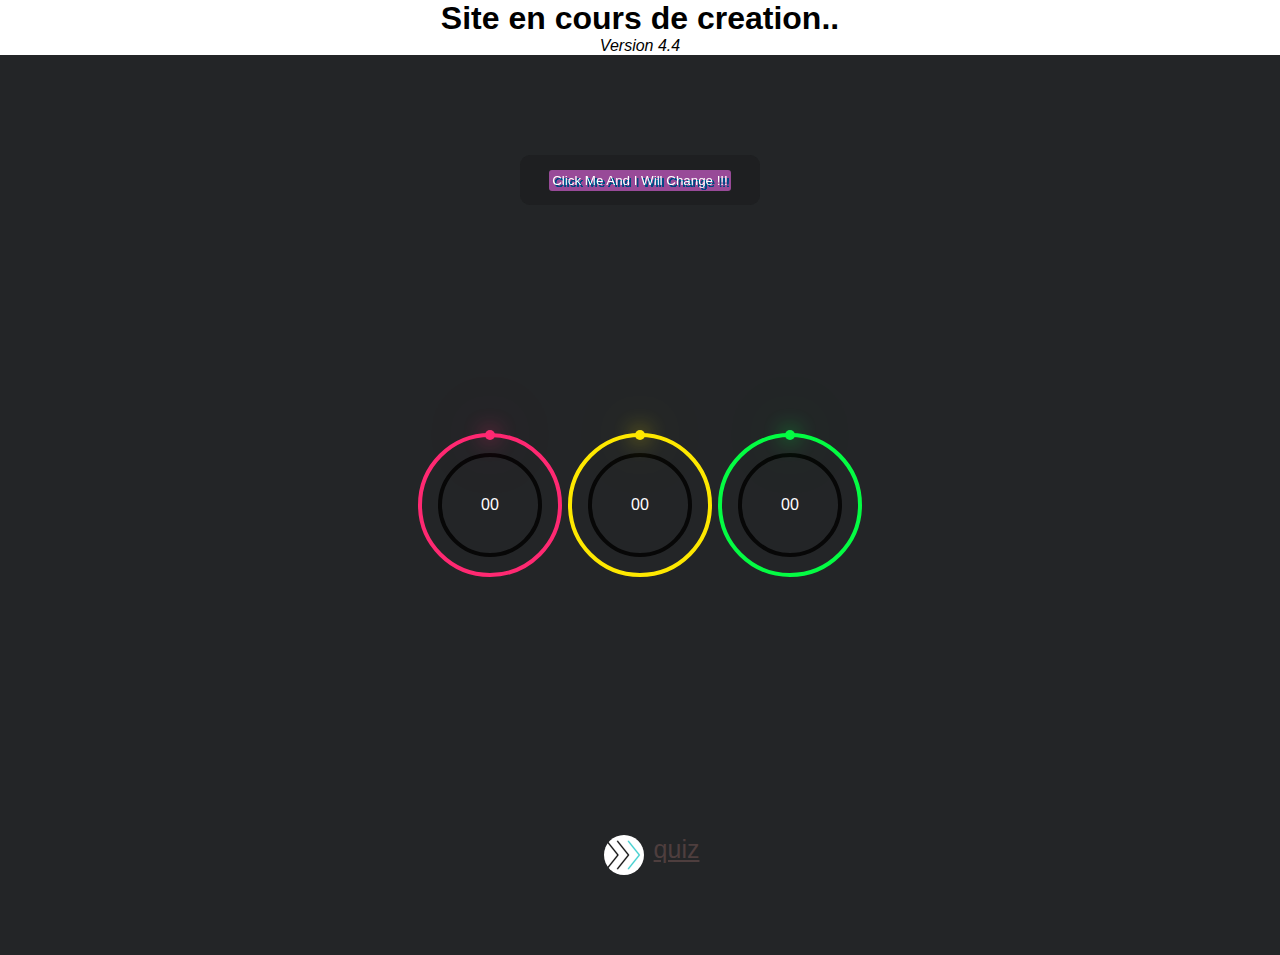
<file: index.html>
<!DOCTYPE html>
<html lang="fr">

<head>
  <meta charset="UTF-8" />
  <meta name="viewport" content="width=device-width, initial-scale=1.0" />

  <title>Site en cours de creation..</title>
  <link rel="stylesheet" href="style.css" />
</head>
<style>

</style>

<body class="body">
  <h1>Site en cours de creation..</h1>
  <p><i>Version 4.4</i></p>

  <div class="button">
    <button class="glow-on-hover" type="button">
      <p class="p">click me and i will change !!!</p>
    </button>
  </div>


  <div class="container">

    <div id="time">
      <div class="circle" style="--color: #ff2972">
        <div class="dots h_dot"></div>
        <svg class="svg">
          <circle class="prvikrug" cx="70" cy="70" r="70"></circle>
          <circle class="prvikrugg" cx="70" cy="70" r="70" id="hh"></circle>
        </svg>
        <div id="hours">00</div>
      </div>
      <div class="circle" style="--color: #fee800">
        <div class="dots m_dot"></div>
        <svg class="svg">
          <circle class="drugikrug" cx="70" cy="70" r="70"></circle>
          <circle class="drugikrugg" cx="70" cy="70" r="70" id="mm"></circle>
        </svg>
        <div id="minutes">00</div>
      </div>
      <div class="circle" style="--color: #04fc43">
        <div class="dots s_dot"></div>
        <svg class="svg">
          <circle class="trecikrug" cx="70" cy="70" r="70"></circle>
          <circle class="trecikrugg" cx="70" cy="70" r="70" id="ss"></circle>
        </svg>
        <div id="seconds">00</div>
      </div>
      <div class="ap">
        <div id="ampm"></div>
      </div>


    </div>
  </div>

  <div class="jeu">
    <div class="quiz"><span></span><a href="./quiz/welcome.html">quiz</a></div>
  </div>

  <div id="clock sat">
    <div id="timee">

      <div class="circlee krug" style="--clr:#ff2972">
        <div class="dotss secc_dott"></div>
        <svg class="svg" style="width: 200px;">
          <circle cx="100" cy="100" r="68.5" id="sss"></circle>
        </svg>
      </div>

      <div class="circlee" style="--clr:#fee800">
        <div class="dotss minn_dott"></div>
        <svg class="svg" style="width: 250px;">
          <circle cx="80" cy="80" r="60" id="mmm"></circle>
        </svg>
      </div>

      <div class="circlee" style="--clr:#04fc43">
        <div class="dotss hrr_dott"></div>
        <svg class="svg" style="width: 250px;">
          <circle cx="100" cy="60" r="48.5" id="hhh"></circle>
        </svg>
      </div>

    </div>


  </div>




  <script src="index.js">

  </script>
</body>

</html>

<!--   -->
</file>
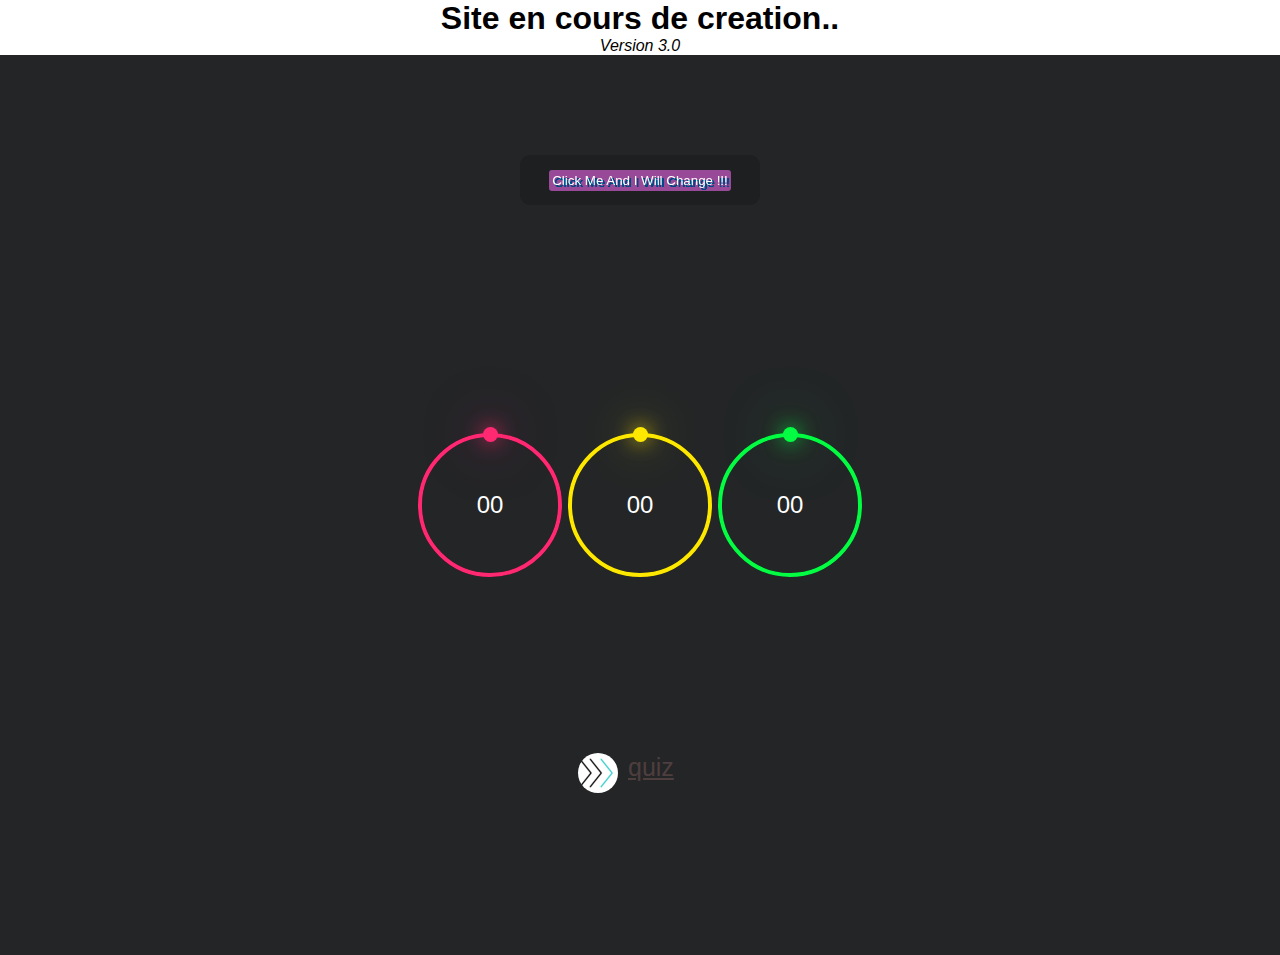
<file: quiz/index.html>
<!DOCTYPE html>
<html lang="en">
  <head>
    <meta charset="UTF-8" />
    <meta name="viewport" content="width=device-width, initial-scale=1.0" />
    
    <title>Site en cours de creation..</title>
    <link rel="stylesheet" href="style.css" />
  </head>
  <style>
    
  </style>
  <body>
    <h1>Site en cours de creation..</h1>
    <p><i>Version 3.0</i></p>
    <div class="button">
      <button class="glow-on-hover" type="button"><p class="p">click me and i will change !!!</p></button>
    </div>
    
    
    <div class="container">

      <div id="time">
        <div class="circle" style="--color: #ff2972">
          <div class="dots h_dot"></div>
          <svg class="svg">
            <circle class="prvikrug" cx="70" cy="70" r="70"></circle>
            <circle class="prvikrugg" cx="70" cy="70" r="70" id="hh"></circle>
          </svg>
          <div id="hours">00</div>
        </div>
        <div class="circle" style="--color: #fee800">
          <div class="dots m_dot"></div>
          <svg class="svg">
            <circle class="drugikrug" cx="70" cy="70" r="70"></circle>
            <circle class="drugikrugg" cx="70" cy="70" r="70" id="mm"></circle>
          </svg>
          <div id="minutes">00</div>
        </div>
        <div class="circle" style="--color: #04fc43">
          <div class="dots s_dot"></div>
          <svg class="svg">
            <circle class="trecikrug" cx="70" cy="70" r="70"></circle>
            <circle class="trecikrugg" cx="70" cy="70" r="70" id="ss"></circle>
          </svg>
          <div id="seconds">00</div>
        </div>
        <div class="ap">
          <div id="ampm"></div>
        </div>
      </div>

      
    </div>
    <div class="jeu">
      <div class="quiz"><span></span><a href="./quiz/welcome.html" target="_blank">quiz</a></div> 
  </div>
    

    <script src="index.js">
      
    </script>
  </body>
</html>

<!--   -->
</file>
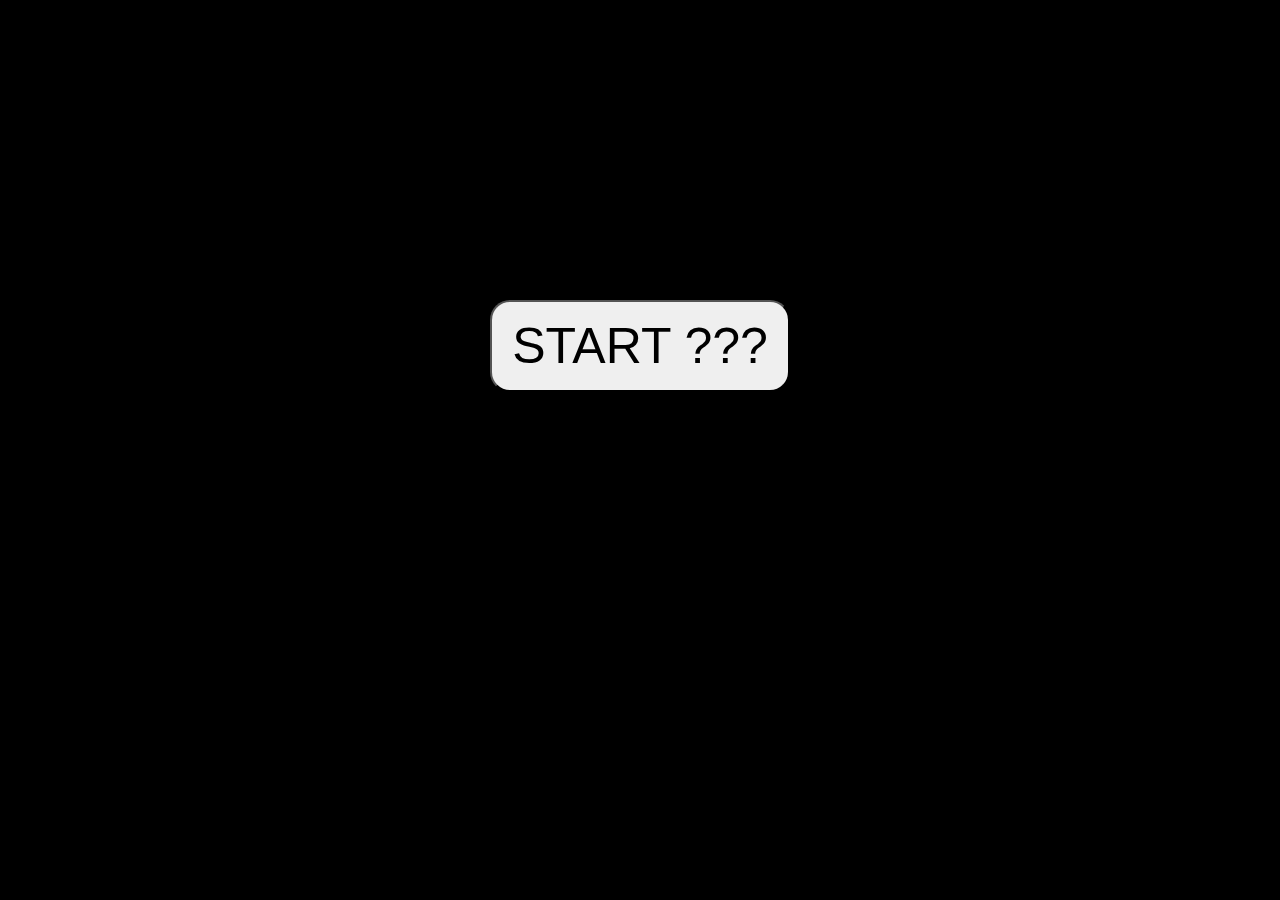
<file: indexx.html>
<!DOCTYPE html>
<html lang="en">

<head>
    <meta charset="UTF-8">
    <meta name="viewport" content="width=device-width, initial-scale=1.0">
    <link rel="stylesheet" href="./stylee.css">
    <title>QUIZ</title>
</head>

<body>

    <div class="commencer">
        <div class="intro">

            <div class="containerr boite">
                <div class="coffee-header">
                    <div class="coffee-header__buttons coffee-header__button-one"></div>
                    <div class="coffee-header__buttons coffee-header__button-two"></div>
                    <div class="coffee-header__display"></div>
                    <div class="coffee-header__details"></div>
                </div>
                <div class="coffee-medium">
                    <div class="coffe-medium__exit"></div>
                    <div class="coffee-medium__arm"></div>
                    <div class="coffee-medium__liquid"></div>
                    <div class="coffee-medium__smoke coffee-medium__smoke-one"></div>
                    <div class="coffee-medium__smoke coffee-medium__smoke-two"></div>
                    <div class="coffee-medium__smoke coffee-medium__smoke-three"></div>
                    <div class="coffee-medium__smoke coffee-medium__smoke-for"></div>
                    <div class="coffee-medium__cup"></div>
                </div>
                <div class="coffee-footer"></div>
            </div>



            <div class="click-event box boxx">
                <h4>Quelle la Capitale de la France</h4>
                <button id="btn-1">Paris</button>
                <button id="btn-2">Lyon</button>
                <button id="btn-3">Lille</button>
                <button id="btn-4">Nantes </button>
                <p>La bonne est reponse est Paris</p>
                <div class="no">
                    <p class="erreur">ERREUR</p>
                </div>
            </div>

            <div class="start"><button class="button">START ???</button></div>

        </div>
    </div>

    <div class="mousemove"></div>

    <script src="./indexx.js"></script>

</body>

</html>
</file>
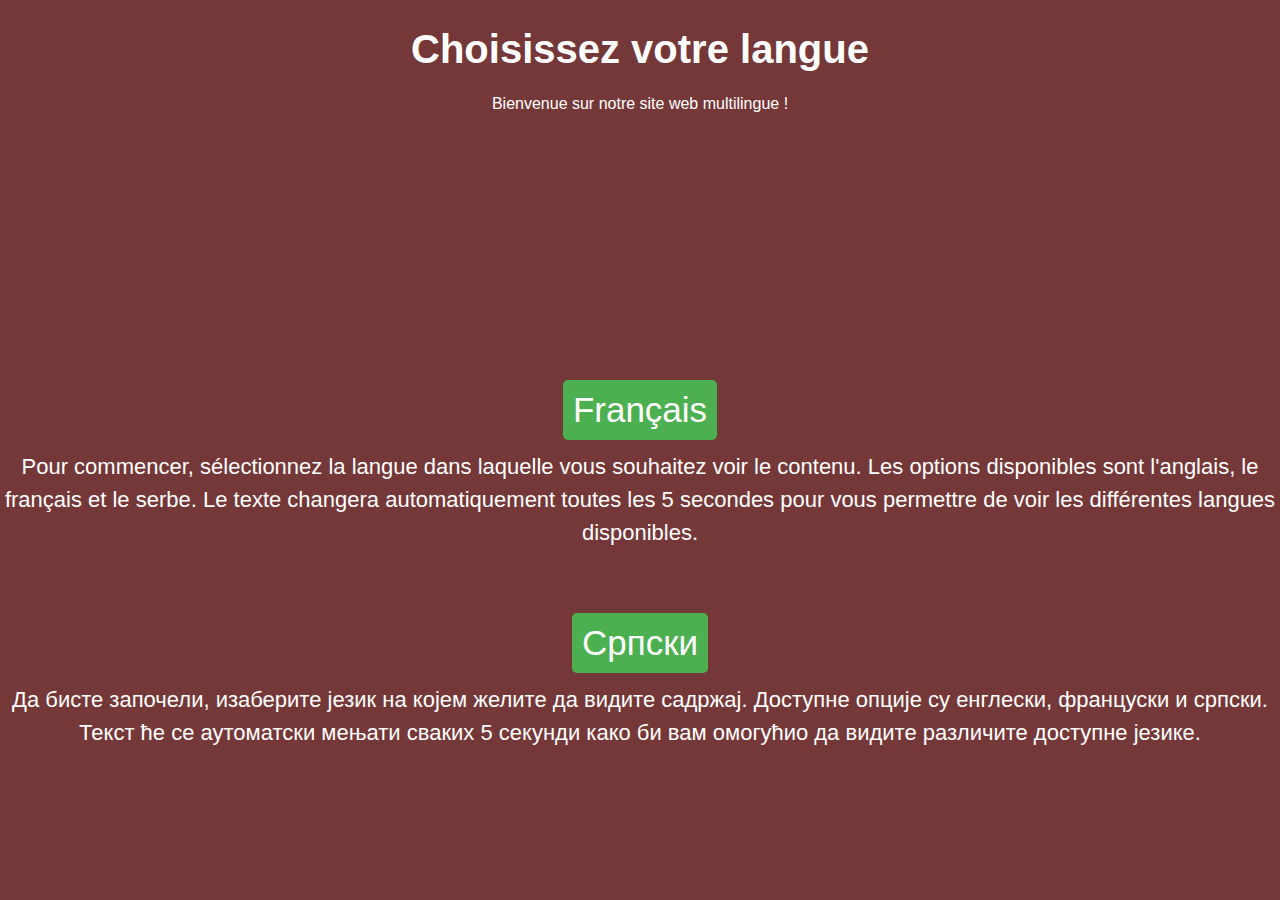
<file: welcome.html>
<!DOCTYPE html>
<html lang="fr">
<head>
    <meta charset="UTF-8">
    <meta name="viewport" content="width=device-width, initial-scale=1.0">
    <link rel="stylesheet" href="./welcome.css">
    <title>Langues défilantes</title>
</head>
<body>
    <div class="header">
        <h1>Choisissez votre langue</h1>
        <p>Bienvenue sur notre site web multilingue !</p>
        
    </div>
    <div class="language-container">
        <div class="language" id="english">
            <button onclick="selectLanguage('english')"><a href="./indexx.html" target="_blank">English</a></button>
            <p><a href="./indexx.html" target="_blank">To get started, select the language you want to view the content in. The available options are English, French, and Serbian. The text will automatically change every 5 seconds to allow you to see the different languages ​​available.</a></p>
        </div>
        <div class="language" id="french">
            <button onclick="selectLanguage('french')">Français</button>
            <p><a href="./indexx.html" target="_blank">Pour commencer, sélectionnez la langue dans laquelle vous souhaitez voir le contenu. Les options disponibles sont l'anglais, le français et le serbe. Le texte changera automatiquement toutes les 5 secondes pour vous permettre de voir les différentes langues disponibles.</a></p>
        </div>
        <div class="language" id="serbian">
            <button onclick="selectLanguage('serbian')">Српски</button>
            <p><a href="./indexx.html" target="_blank">Да бисте започели, изаберите језик на којем желите да видите садржај. Доступне опције су енглески, француски и српски. Текст ће се аутоматски мењати сваких 5 секунди како би вам омогућио да видите различите доступне језике.</a></p>
        </div>
    </div>

    <script src="./welcome.js"></script>
</body>
</html>
</file>
<file: style.css>
h1,
p {
  text-align: center;
}

/*** first **/

@import url('https://fonts.googleapis.com/css2?family=Poppins:wght@100;300;400;500;600;700;800;900&display=swap');

* {
  margin: 0;
  padding: 0;
  box-sizing: border-box;
  font-family: 'Poppins', sans-serif;
}

.container {
  width: 100%;
  min-height: 100vh;
  display: flex;
  align-items: center;
  justify-content: center;
  background: #232527;
  padding: 0 100px;
  z-index: 15;
}

#time {
  display: flex;
  /* gap: 40px; */
  justify-content: space-evenly !important;
  color: #fff;
  /* justify-content: center;*/
}

#time .circle {
  position: relative;
  width: 150px;
  height: 150px;
  display: flex;
  /* margin: 0 5px; */
  justify-content: center;
  align-items: center;
}

#time .circle svg {
  position: relative;
  width: 150px;
  height: 150px;
  transform: rotate(270deg);
}

#time .circle svg circle {
  width: 100%;
  height: 100%;
  fill: transparent;
  stroke: #070707;
  stroke-width: 4px;
  transform: translate(5px, 5px);
}

#time .circle svg circle:nth-child(2) {
  stroke: var(--color);
  stroke-dasharray: 440;
}

#time div {
  position: absolute;
  text-align: center;
  font-size: 1.5rem;
  font-weight: 500;
}

#time div span {
  position: absolute;
  transform: translate(-50%, 0px);
  font-size: 0.5rem;
  font-weight: 300;
  letter-spacing: 0.1rem;
  text-transform: uppercase;
}

#time .ap {
  position: relative;
  font-size: 1rem;
  transform: translate(-20px);
}

.dots {
  position: absolute;
  width: 50%;
  height: 100%;
  display: flex;
  justify-content: center;
  z-index: 10;
}

.dots::before {
  content: '';
  position: absolute;
  top: 0px;
  width: 10px;
  height: 10px;
  background: var(--color);
  border-radius: 50%;
  box-shadow: 0 0 20px var(--color), 0 0 60px var(--color);
}

.prvikrug,.drugikrug,.trecikrug {
  r:50;
 }

 .trecikrugg {
  r:70
 }

 #hours,#minutes,#seconds {
  font-size: 1rem !important;
}

body {
  height: 900px;
  justify-content: center;
  align-items: center;
  height: 800px;
}

.glow-on-hover {
  width: 240px;
  height: 50px;
  border: none;
  outline: none;
  color: #fff;
  background: #111;
  cursor: pointer;
  position: absolute !important;
  justify-content: center;
  z-index: 0;
  border-radius: 10px;
}

.glow-on-hover:before {
  content: '';
  background: linear-gradient(45deg, #ff0000, #ff7300, #fffb00, #48ff00, #00ffd5, #002bff, #7a00ff, #ff00c8, #ff0000);
  position: absolute;
  top: -2px;
  left: -2px;
  display: flex !important;
  justify-content: center;
  background-size: 400%;
  z-index: -1;
  filter: blur(5px);
  width: calc(100% + 4px);
  height: calc(100% + 4px);
  animation: glowing 20s linear infinite;
  opacity: 0;
  transition: opacity .3s ease-in-out;
  border-radius: 10px;
}

.glow-on-hover:active {
  color: #000
}

.glow-on-hover:active:after {
  background: transparent;
}

.glow-on-hover:hover:before {
  opacity: 1;
}

.glow-on-hover {
  background-color: #232527;
  position: relative;
}

.glow-on-hover:after {
  z-index: -1;
  content: '';
  position: absolute;
  width: 100%;
  height: 100%;
  background: #11111141;
  left: 0;
  top: 0;
  border-radius: 10px;
}

@keyframes glowing {
  0% {
    background-position: 0 0;
  }

  50% {
    background-position: 400% 0;
  }

  100% {
    background-position: 0 0;
  }
}

.p {
  filter: hue-rotate(-60deg);
  text-shadow: 2px 2px blue;
  color: white;
  background-color: rgb(172, 76, 76);
  padding: 3px;
  border-radius: 3px;
  /* display: flex;
    justify-content: center;
    align-items: center; */
  text-transform: capitalize;
}

button {
  display: flex;
  justify-content: center;
  align-items: center;
  border: #232527;
  text-align: center;
}

.button {
  display: flex;
  justify-content: center;
  position: relative;
  top: 100px;
}

.reci:hover {
  background: #0000008e;
  transition: .50s ease-in-out;
}

.p:hover {
  padding: 6px;
  border-radius: 8px;
  color: #ffffff !important;
  text-shadow: none;
  font-weight: 2500;
  background-color: rgb(0, 0, 0);
}

.jeu {
  position: relative;
  right: -49.5%;
  top: -15%;
  height: 40px;
  width: 100px;
  margin-left: -30px;
 }
 
 .quiz {
   position: absolute;
   text-align: center;
   display: flex;
 }
 
 .quiz a {
   color: #4e3e3e;
   font-size: 25px;
   text-align: center;
   padding-left: 10px;
 }
 
 .quiz a:hover {
   color: rgb(255, 255, 255);
   transition: ease 1s;
 }
 
 span {
   display: inline-block;
   background: url(./fast-forward.gif) no-repeat;
   border-radius: 60%; 
   height: 40px;
   width: 40px;
   background-color: #ffffff;
   animation: arrow 1s linear infinite;
 }



#timee {
  display: none;
}








 @media screen and (max-width: 500px) {
   
  .prvikrug,.drugikrug,.trecikrug {
   r:50;
  }

  .prvikrugg,.drugikrugg,.trecikrugg {
    r:50
  }

  #hours,#minutes,#seconds {
    font-size: 1rem !important;
  }

  #time {
    display: flex;
    /* gap: 40px; */
    justify-content: space-evenly !important;
    color: #fff;
    /* justify-content: center;*/
  }

  #time .circle {
    /* position: relative; */
    width: 150px;
    height: 110px;  /* mala tackica*/
    display: flex;
    /* margin: 0 5px; */
    justify-content: center;
    align-items: center;
  }

  #time .circle svg {
    position: relative;
    width: 150px;
    height: 150px;
    transform: rotate(270deg);
  }

  #time .circle svg circle:nth-child(2) {
    stroke: var(--color);
    stroke-dasharray: 400;
  }
 }



@media screen and (max-width: 460px) {
  
  .container {
    width: 100%;
    min-height: 100vh;
    display: flex;
    align-items: center;
    justify-content: center;
    background: #232527;
    padding: 0;
    margin: 0;
    z-index: 15;
  }

  #time {
    display: flex;
    justify-content: space-evenly !important;
    color: #fff;
  }
  
  #time .circle {
    width: 150px;
    height: 110px;  /* mala tackica*/
    display: flex;
    justify-content: center;
    align-items: center;
  }

  .prvikrug,.drugikrug,.trecikrug {
   r:50;
  }

  .prvikrugg,.drugikrugg,.trecikrugg {
    r:50
  }

  #time .circle svg {
    position: relative;
    width: 150px;
    height: 150px;
    transform: rotate(270deg);
  }
  
  #time .circle svg circle {
    width: 100%;
    height: 100%;
    fill: transparent;
    stroke: #070707;
    stroke-width: 4px;
    transform: translate(5px, 5px);
  }
  
  #time .circle svg circle:nth-child(2) {
    stroke: var(--color);
    stroke-dasharray: 400;
  }
  
  #time div {
    position: absolute;
    text-align: center;
    font-size: 1.5rem;
    font-weight: 500;
    margin: 0 -20px;
  }

  #time div span {
    position: absolute;
    transform: translate(-50%, 0px);
    font-size: 0.5rem;
    font-weight: 300;
    letter-spacing: 0.1rem;
    text-transform: uppercase;
  }

  .dots {
    position: absolute;
    width: 100%;
    height: 100%;
    display: flex;
    justify-content: center;
    z-index: 10;
  }
  
  .dots::before {
    content: '';
    position: absolute;
    top: -1px;
    width: 10px;
    height: 10px;
    background: var(--color);
    border-radius: 50%;
    box-shadow: 0 0 20px var(--color), 0 0 60px var(--color);
  }

  #hours,#minutes,#seconds {
    font-size: 1rem !important;
  }

}

@media screen and (max-width: 399px) {
  h1 {
    font-size: 20px;
  }
  i {
    font-size: 10px;
  }
  .container {
    min-width: 100%;
    min-height: 100vh;
    display: flex;
    align-items: center;
    justify-content: center;
    background: #232527;
    padding-right: 50px;
    margin: 0;
    box-sizing: border-box;
    z-index: 15;
  }

  /* .container {
    padding-right: 100px;
  } */
}
 
@media screen and (max-width: 370px) {
  * {
    margin: 0;
    padding: 0;
    box-sizing: border-box;
    
  }
 
  #time {
    visibility: hidden;
    
  } 
  
body {
  position: static !important;
}

.jeu {
  position: absolute;
  top: 56rem;
  right: 125px;
  display: block;
  /* z-index: 20; */
}

h1 {
  font-size: 10px;
  text-align: center;
  margin: 5px 20px 0;
  font-size: 14px;
}

i {
  text-align: center;
}

.p {
  font-size: 10px;
}
.glow-on-hover {
  width: 170px;
  height: 50px;
  border: none;
  outline: none;
  color: #fff;
  background: #111;
  cursor: pointer;
  position: absolute !important;
  justify-content: center;
  z-index: 0;
  border-radius: 10px;
}

.glow-on-hover:before {
  content: '';
  background: linear-gradient(45deg, #ff0000, #ff7300, #fffb00, #48ff00, #00ffd5, #002bff, #7a00ff, #ff00c8, #ff0000);
  position: absolute;
  top: -2px;
  left: -2px;
  display: flex !important;
  justify-content: center;
  /* background-size: 200%; */
  z-index: -1;
  filter: blur(5px);
  width: calc(90% + 4px);
  height: calc(100% + 4px);
  animation: glowing 20s linear infinite;
  opacity: 0;
  transition: opacity .3s ease-in-out;
  border-radius: 10px;
}

.glow-on-hover:active {
  color: #000
}

.glow-on-hover:active:after {
  background: transparent;
}



.glow-on-hover:hover:before {
  opacity: 1;
}

.glow-on-hover {
  background-color: #232527;
  position: relative;
}

.glow-on-hover:after {
  z-index: -1;
  content: '';
  position: absolute;
  width: 100%;
  height: 100%;
  background: #11111141;
  left: 0;
  top: 0;
  border-radius: 10px;
}

#timee .circlee{
  display: flex;
  justify-content: center;
  align-items: center;
  min-height: 5vh;
  overflow: hidden;
  position: absolute;
  top: -40rem;
  left: 90px;
  margin: 100px auto;
  
}

svg .svg {
  width: 300px;
  position: absolute;
  
}

#clock {
  position: relative;
  width: 200px;
  height: 200px;
  display: flex;
  justify-content: center;
  align-items: center;
  scale:1;
  box-shadow: inset 5px 5px 24px rgba(0, 0, 0, 0.75);
  border-radius: 50%;
  /* min-height: 5rem; */
}

/* .krug{
  overflow: hidden; 
  background: #8f7171;
  width: 130px;
  border-radius: 50%;
} */

/* .circlee {
  display: flex;
  justify-content: center;
  align-items: center;
  
} */

#timee {
  position: absolute;
  display: flex;
  justify-content: center;
  align-items: center;
  margin: 5rem auto;
  
}

#timee .circlee svg{
  position: relative;
  transform: rotate(270deg);
}
 
#timee .circlee:nth-child(1) svg{
  width: 220px;
  height: 230px;
  top: -60px; 
}

#timee .circlee:nth-child(2) svg{
  width: 200px;
  height: 220px;
  position: relative;
  top: -100px;
  left: -10px;
}

#timee .circlee:nth-child(3) svg{
  width: 120px;
  height: 120px;
  top: -30px;
  left: -40px;
}
#timee .circlee svg circle{
  width: 300px;
  height: 100%;
  fill: transparent;
  stroke-width: 5;
  stroke: var(--clr);
  transform: translate(-15px,5px);
}



#timee .circlee:nth-child(1) svg circle {
  stroke-dasharray: 440;
  /* stroke-dashoffset: 500; */
}
 
#timee .circlee:nth-child(2) svg circle {
  stroke-dasharray: 390;
  /* stroke-dashoffset: 630; */
  
}
 
#timee .circlee:nth-child(3) svg circle {
  stroke-dasharray: 300;
  /* stroke-dashoffset: 300; */
}
 
.dotss {
  position: absolute;
  width: 100%;
  height: 100%;
  display: flex;
  align-items: flex-start;
  justify-content: center;
  z-index: 10;
}

/* .dotss::before {
  content: '';
  position: absolute;
  top: 0;
  width: 15px;
  height: 15px;
  background: var(--clr);
  border-radius: 50%;
  box-shadow: 0 0 20px var(--clr),0 0 40px var(--clr);
} */


/* proveri ti dali je u blocku */

@media screen and (max-width: 360px) {
  
  body {
    height: 750px !important;
  }

  .quiz{
    position: relative;
    top: -300px;
  }

  #timee {
    position: absolute;
    display: flex;
    justify-content: center;
    align-items: center;
    
    
  }

}

@media screen and (max-width: 320px) {
  #timee {
    position: absolute;
    display: flex;
    justify-content: center;
    align-items: center;
    margin:1rem -20px !important;
    
  }

  .jeu {
    margin: auto -20px;

  }
}

}
</file>
<file: quiz/style.css>
h1,
p {
  text-align: center;
}

/*** first **/

@import url('https://fonts.googleapis.com/css2?family=Poppins:wght@100;300;400;500;600;700;800;900&display=swap');

* {
  margin: 0;
  padding: 0;
  box-sizing: border-box;
  font-family: 'Poppins', sans-serif;
}

.container {
  width: 100%;
  min-height: 100vh;
  display: flex;
  align-items: center;
  justify-content: center;
  background: #232527;
  padding: 0 100px;
  z-index: 15;
}

#time {
  display: flex;
  /* gap: 40px; */
  justify-content: space-evenly !important;
  color: #fff;
  /* justify-content: center;*/
}

#time .circle {
  position: relative;
  width: 150px;
  height: 150px;
  display: flex;
  /* margin: 0 5px; */
  justify-content: center;
  align-items: center;
}

#time .circle svg {
  position: relative;
  width: 150px;
  height: 150px;
  transform: rotate(270deg);
}

#time .circle svg circle {
  width: 100%;
  height: 100%;
  fill: transparent;
  stroke: #070707;
  stroke-width: 4px;
  transform: translate(5px, 5px);
}

#time .circle svg circle:nth-child(2) {
  stroke: var(--color);
  stroke-dasharray: 440;
}

#time div {
  position: absolute;
  text-align: center;
  font-size: 1.5rem;
  font-weight: 500;
}





#time div span {
  position: absolute;
  transform: translate(-50%, 0px);
  font-size: 0.5rem;
  font-weight: 300;
  letter-spacing: 0.1rem;
  text-transform: uppercase;
}






#time .ap {
  position: relative;
  font-size: 1rem;
  transform: translate(-20px);
}

.dots {
  position: absolute;
  width: 50%;
  height: 100%;
  display: flex;
  justify-content: center;
  z-index: 10;
}

.dots::before {
  content: '';
  position: absolute;
  top: -3px;
  width: 15px;
  height: 15px;
  background: var(--color);
  border-radius: 50%;
  box-shadow: 0 0 20px var(--color), 0 0 60px var(--color);
}




body {
  /* margin: 0;
  padding: 0;  */
  /* width: 100%; */
  height: 50vh;
  /* display: block; */
  /* flex-direction: row; */
  justify-content: center;
  align-items: center;

}



.glow-on-hover {
  width: 240px;
  height: 50px;
  border: none;
  outline: none;
  color: #fff;
  background: #111;
  cursor: pointer;

  position: absolute !important;

  justify-content: center;
  z-index: 0;
  border-radius: 10px;

}

.glow-on-hover:before {
  content: '';
  background: linear-gradient(45deg, #ff0000, #ff7300, #fffb00, #48ff00, #00ffd5, #002bff, #7a00ff, #ff00c8, #ff0000);
  position: absolute;
  top: -2px;
  left: -2px;

  display: flex !important;
  justify-content: center;
  background-size: 400%;

  z-index: -1;
  filter: blur(5px);
  width: calc(100% + 4px);
  height: calc(100% + 4px);
  animation: glowing 20s linear infinite;
  opacity: 0;
  transition: opacity .3s ease-in-out;
  border-radius: 10px;

}

.glow-on-hover:active {
  color: #000
}

.glow-on-hover:active:after {
  background: transparent;
}

.glow-on-hover:hover:before {
  opacity: 1;
}

.glow-on-hover {
  background-color: #232527;
  position: relative;
}

.glow-on-hover:after {
  z-index: -1;
  content: '';
  position: absolute;
  width: 100%;
  height: 100%;
  background: #11111141;
  left: 0;
  top: 0;
  border-radius: 10px;
}

@keyframes glowing {
  0% {
    background-position: 0 0;
  }

  50% {
    background-position: 400% 0;
  }

  100% {
    background-position: 0 0;
  }
}

.p {
  filter: hue-rotate(-60deg);
  text-shadow: 2px 2px blue;
  color: white;
  background-color: rgb(172, 76, 76);
  padding: 3px;
  border-radius: 3px;
  /* display: flex;
    justify-content: center;
    align-items: center; */
  text-transform: capitalize;
}

/* .p:hover {
  filter: hue-rotate(-60deg);
  text-shadow: 2px 2px blue;
  color: goldenrod;
  background-color: rgb(123, 95, 160);
  padding: 20px;
  /* display: flex;
  justify-content: center;
  align-items: center; */
/*} */

button {
  display: flex;
  justify-content: center;
  align-items: center;
  border: #232527;
  /* background-color: chartreuse; */
  /* width: 100%; */
  /* position: absolute;
    top: 200px; */
  text-align: center;
}

.button {
  display: flex;
  justify-content: center;
  position: relative;
  top: 100px;

}


.reci:hover {
  background: #0000008e;

  transition: .50s ease-in-out;

}

.p:hover {
  padding: 6px;
  border-radius: 8px;
  color: #ffffff !important;
  text-shadow: none;
  font-weight: 2500;
  background-color: rgb(0, 0, 0);
}


@media screen and (max-width: 460px) and (max-height: 864px) {

  #time .circle {
    width: 150px;
    /* Réduit de 150px à 100px */
    height: 150px;
    /* Réduit de 150px à 100px */
    /* margin: 0 10px; */
  }

  #time .circle svg {
    width: 150px;
    /* Réduit de 150px à 100px */
    height: 150px;
    /* Réduit de 150px à 100px */

  }

  #time .circle svg circle:nth-child(2) {
    stroke-dasharray: 314;
    /* Ajusté en proportion avec la réduction de la taille */
  }

  #time .circle svg .circle:nth-child(1) {
    stroke-dashoffset: 500;
  }

  #time div {
    font-size: 1rem;
    /* Réduit de 1.5rem à 1rem vreme*/
  }

  #time div span {
    font-size: 0.4rem;
    /* Réduit de 0.5rem à 0.4rem */
  }

  #time .ap {
    font-size: 0.rem;
    /* Réduit de 1rem à 0.8rem */
  }



  .dots::before {
    width: 10px;
    /* Réduit de 15px à 10px */
    height: 10px;
    /* Réduit de 15px à 10px */
    position: absolute;
    top: 16px;
  }

  svg .prvikrug,
  .drugikrug,
  .trecikrug {
    /* cx:46; 
    cy:50;  */
    r: 50;
  }

  svg .prvikrugg {
    r: 70;
    stroke: var(--color);
    stroke-dasharray: 640;
  }

  /* svg .drugikrugg {
  /* stroke-dasharray: 140; 
    r:70;

    
} */

  #time .circle {
    position: relative;
    width: 150px;
    height: 150px;
    display: flex;
    /* margin: 0;
  padding: 0; */
    justify-content: center;
    align-items: center;
  }

  #time .circle svg {
    position: relative;
    width: 150px;
    height: 150px;
    transform: rotate(270deg);
  }

  #time .circle svg circle {
    width: 100%;
    height: 100%;
    fill: transparent;
    stroke: #070707;
    stroke-width: 4px;
    transform: translate(5px, 5px);
  }

  #time .circle svg circle:nth-child(2) {
    stroke: var(--color);
    stroke-dasharray: 440;
  }
}



@media screen and (max-width: 460px) {

  #time div {
    font-size: 90%;
    /* Réduit de 1.5rem à 1rem vreme*/
  }
    
  .dots::before {
    content: '';
    position: absolute;
    top: 34px;
    width: 5px;
    height: 5px;
    background: var(--color);
    border-radius: 50%;
    box-shadow: 0 0 20px var(--color), 0 0 60px var(--color);
  }

  #time .circle svg circle:nth-child(2) {
    stroke: var(--color);
    stroke-dasharray: 440;
  }

  svg .prvikrug,
  .drugikrug,
  .trecikrug {
    /* cx:46; 
    cy:50;  */
    r: 38;
  }

  svg .prvikrugg , .drugikrugg , .trecikrugg{
    r: 50;
    
  }
  
  


}


.jeu {
 position: relative;
 right: -47.5%;
 top: -45%;
 height: 40px;
 width: 100px;
 margin-left: -30px;

}

.quiz {
  position: absolute;
  text-align: center;
  display: flex;
  
}

.quiz a {
  color: #4e3e3e;
  font-size: 25px;
  text-align: center;
  padding-left: 10px;
}

.quiz a:hover {
  color: blue;
  transition: ease 1s;
}

span {
  display: inline-block;
  background: url(./fast-forward.gif) no-repeat;
  border-radius: 60%; 
  height: 40px;
  width: 40px;
  /* margin-left:-0px; */
  background-color: #ffffff;
  animation: arrow 1s linear infinite;
}
</file>
<file: stylee.css>
* {
    box-sizing: border-box;
    font-family: 'Gill Sans', 'Gill Sans MT', Calibri, 'Trebuchet MS', sans-serif;
    list-style: none
}



body {
    background-color: ;
    text-align: center;
    margin: 0;
    color: #fff;
    /* min-height: 200vh; */
    background: rgb(0, 0, 0);
}



.box {
    border: 6px solid white;
    transition: .25s ease;
    background-color: black;
    padding: 10px;
    position: relative;
    /* transition: ease .75s;
    animation-name: boxx;
    animation: ease-in-out 5s boxx; */
    
}

/* @keyframes boxx {
  0 {
    opacity: 100;
  }
 
  50% {
    opacity: 50;
  } 
  
  100% {
    opacity: 0;
  }  
} */

p {
    visibility: hidden;
    width: 240px;
    margin: 10px auto 0;
    opacity: 0;
    transition: .6s;
    transform: translateX(-200px)
}

.question-clicked {      /* Class ajouté en JS */
    background-color: ;
    border-radius: 30px;
    /* border: 6px dashed #fa362f; */
    margin: 0 50px;
    transition: ease .75s;
    /* animation-duration:25s;
    animation-name: question-clicked; */
    /* animation:question-clicked 5s;
    animation-delay: 250ms; */
    animation: linear infinite 5s question-clicked;
    /* border: 6px dashed green !important;  */
}

@keyframes question-clicked {
    0 {
      margin:0;
    }
    /* 25% {
        margin-top: 25px;
    } */
    50% {
      margin-top:50px;
    } 
    /* 75% {
        margin-top:75px;
    } */
    100% {
      margin-bottom:100px;
    }
    75% {
      margin-bottom: 75px;
    }
      
  }

.show-response {
  visibility: visible;
  opacity: 1;
  background: green;
  transform: translateX(0);
  
}

.responsewrong {
  background: red;
  /* text-decoration: line-through; */
  color: #fff;
  
}

.responsewronggg {
  border: 6px dashed red; 
  color: #ffffff;
  
}

/*.erreur { */
  /* position: absolute;
  top: 100px; */
  /* justify-content: center; */
  
  /*
  color: #fff;
  z-index: 10;
  visibility: visible;
  
  display: initial;
  text-align: center;
  
  align-items: center;
  opacity: 0;
} */

/* .erreur:hover{
  transform: translateX(-200px);
  opacity: 1;
  color: #fff;
}

/* .commencer {

}

*/

.containerr {
  width: 300px;
  height: 280px;
  position: absolute;
  top: calc(50% - 140px);
  left: calc(50% - 150px);

}
.coffee-header {
  width: 100%;
  height: 80px;
  position: absolute;
  top: 0;
  left: 0;
  background-color: #ddcfcc;
  border-radius: 10px;
}
.coffee-header__buttons {
  width: 25px;
  height: 25px;
  position: absolute;
  top: 25px;
  background-color: #282323;
  border-radius: 50%;
}
.coffee-header__buttons::after {
  content: "";
  width: 8px;
  height: 8px;
  position: absolute;
  bottom: -8px;
  left: calc(50% - 4px);
  background-color: #615e5e;
}
.coffee-header__button-one {
  left: 15px;
}
.coffee-header__button-two {
  left: 50px;
}
.coffee-header__display {
  width: 50px;
  height: 50px;
  position: absolute;
  top: calc(50% - 25px);
  left: calc(50% - 25px);
  border-radius: 50%;
  background-color: #9acfc5;
  border: 5px solid #43beae;
  box-sizing: border-box;
}
.coffee-header__details {
  width: 8px;
  height: 20px;
  position: absolute;
  top: 10px;
  right: 10px;
  background-color: #9b9091;
  box-shadow: -12px 0 0 #9b9091, -24px 0 0 #9b9091;
}
.coffee-medium {
  width: 90%;
  height: 160px;
  position: absolute;
  top: 80px;
  left: calc(50% - 45%);
  background-color: #bcb0af;
}
.coffee-medium:before {
  content: "";
  width: 90%;
  height: 100px;
  background-color: #776f6e;
  position: absolute;
  bottom: 0;
  left: calc(50% - 45%);
  border-radius: 20px 20px 0 0;
}
.coffe-medium__exit {
  width: 60px;
  height: 20px;
  position: absolute;
  top: 0;
  left: calc(50% - 30px);
  background-color: #231f20;
}
.coffe-medium__exit::before {
  content: "";
  width: 50px;
  height: 20px;
  border-radius: 0 0 50% 50%;
  position: absolute;
  bottom: -20px;
  left: calc(50% - 25px);
  background-color: #231f20;
}
.coffe-medium__exit::after {
  content: "";
  width: 10px;
  height: 10px;
  position: absolute;
  bottom: -30px;
  left: calc(50% - 5px);
  background-color: #231f20;
}
.coffee-medium__arm {
  width: 70px;
  height: 20px;
  position: absolute;
  top: 15px;
  right: 25px;
  background-color: #231f20;
}
.coffee-medium__arm::before {
  content: "";
  width: 15px;
  height: 5px;
  position: absolute;
  top: 7px;
  left: -15px;
  background-color: #9e9495;
}
.coffee-medium__cup {
  width: 80px;
  height: 47px;
  position: absolute;
  bottom: 0;
  left: calc(50% - 40px);
  background-color: #FFF;
  border-radius: 0 0 70px 70px / 0 0 110px 110px;
}
.coffee-medium__cup::after {
  content: "";
  width: 20px;
  height: 20px;
  position: absolute;
  top: 6px;
  right: -13px;
  border: 5px solid #FFF;
  border-radius: 50%;
}
@keyframes liquid {
  0% {
    height: 0px;  
    opacity: 1;
  }
  5% {
    height: 0px;  
    opacity: 1;
  }
  20% {
    height: 62px;  
    opacity: 1;
  }
  95% {
    height: 62px;
    opacity: 1;
  }
  100% {
    height: 62px;
    opacity: 0;
  }
}
.coffee-medium__liquid {
  width: 6px;
  height: 63px;
  opacity: 0;
  position: absolute;
  top: 50px;
  left: calc(50% - 3px);
  background-color: #74372b;
  animation: liquid 4s 4s linear infinite;
}
.coffee-medium__smoke {
  width: 8px;
  height: 20px;
  position: absolute;  
  border-radius: 5px;
  background-color: #b3aeae;
}
@keyframes smokeOne {
  0% {
    bottom: 20px;
    opacity: 0;
  }
  40% {
    bottom: 50px;
    opacity: .5;
  }
  80% {
    bottom: 80px;
    opacity: .3;
  }
  100% {
    bottom: 80px;
    opacity: 0;
  }
}
@keyframes smokeTwo {
  0% {
    bottom: 40px;
    opacity: 0;
  }
  40% {
    bottom: 70px;
    opacity: .5;
  }
  80% {
    bottom: 80px;
    opacity: .3;
  }
  100% {
    bottom: 80px;
    opacity: 0;
  }
}
.coffee-medium__smoke-one {
  opacity: 0;
  bottom: 50px;
  left: 102px;
  animation: smokeOne 3s 4s linear infinite;
}
.coffee-medium__smoke-two {
  opacity: 0;
  bottom: 70px;
  left: 118px;
  animation: smokeTwo 3s 5s linear infinite;
}
.coffee-medium__smoke-three {
  opacity: 0;
  bottom: 65px;
  right: 118px;
  animation: smokeTwo 3s 6s linear infinite;
}
.coffee-medium__smoke-for {
  opacity: 0;
  bottom: 50px;
  right: 102px;
  animation: smokeOne 3s 5s linear infinite;
}
.coffee-footer {
  width: 95%;
  height: 15px;
  position: absolute;
  bottom: 25px;
  left: calc(50% - 47.5%);
  background-color: #41bdad;
  border-radius: 10px;
}
.coffee-footer::after {
  content: "";
  width: 106%;
  height: 26px;
  position: absolute;
  bottom: -25px;
  left: -8px;
  background-color: #000;
} 

/* .button{
  
} */

.button {
  position: relative;
  top: 300px;
  /* z-index: -100; */
  visibility: visible;
  font-size: 50px;
  padding:15px 20px;
  border-radius: 20px;
}

.button:hover {
  padding: 25px;
  transition: ease-out .5s;
  background: #000;
  color: #fff;
  font: 35px sans-serif;
}

.starttt {
  color: #fff;
  background: #000;
  animation: sta 1s ease-in-out forwards;
  
}


@keyframes sta {
  0% {
    opacity: 1
  }
  25% {
    opacity: 0.75;
  }
  50% {
    opacity: 0.5;
  }
  75% {
    opacity: 0.25;
  }
  100% {
    opacity: 0; 
  }
  
}

.boite {
  display: none;
  animation: boite 7s ease-in-out forwards;
  /* animation-delay:3s; */
}



@keyframes boite {
  0% {
    opacity: 1;
  }
  20% {
    opacity: .7;
  }
  30%{
    opacity: .55;
  }
  50% {
    opacity: .5;
  }
  75% {
    opacity: .25;
  }
  100% {
    opacity: 0; 
  }
  
}



/* .box {
  display: none;
} */
</file>
<file: welcome.css>
body {
    background: #111111; /* Couleur de fond du corps de la page */
    font-family: Arial, sans-serif; /* Police de caractères */
}

.header {
    text-align: center; /* Centre le texte */
    margin-top: 5px; /* Marge en haut */
}

h1 {
    color: white; /* Couleur du texte du titre */
    font-size: 2.5px; /* Taille de la police du titre */
    /* margin-bottom: 20px; Marge en bas du titre */
}

.language {
    font-size: 2em; /* Taille de la police */
    text-align: center; /* Centre le texte */
    /* margin-top: 10%; Marge en haut */
    opacity: 0; /* Opacité initiale à 0 pour la transition */
    transition: opacity 1s; /* Transition de l'opacité sur 1 seconde */
}

.language.show {
    opacity: 1; /* Opacité maximale */
}

body {
    background: #753838; /* Couleur de fond du corps de la page */
    font-family: Arial, sans-serif; /* Police de caractères */
    color: #fff; /* Couleur du texte de base */
    margin: 0; /* Supprime les marges par défaut */
    padding: 0; /* Supprime le padding par défaut */
}

.header {
    text-align: center; /* Centre le texte */
    margin-top: 20px; /* Marge en haut */
    padding: 0 10px; /* Padding horizontal pour le texte */
}

h1 {
    color: #ffffff; /* Couleur du texte du titre */
    font-size: 2.5em; /* Taille de la police du titre */
    margin-bottom: 20px; /* Marge en bas du titre */
}

p {
    font-size: 1em; /* Taille de la police des paragraphes */
    line-height: 1.5; /* Hauteur de ligne pour une meilleure lisibilité */
    margin: 10px 0; /* Marge en haut et en bas des paragraphes */
}

p a {
    text-decoration: none;
    color: #ffffff;
}

.language {
    font-size: 22px; /* Taille de la police */
    text-align: center; /* Centre le texte */
    margin-top: 5%; /* Marge en haut */
    /* opacity: 1; Opacité initiale à 0 pour la transition */
    /* transition: opacity 0; Transition de l'opacité sur 1 seconde */
    opacity: 1;
}

.language.show {
    opacity: 0; /* Opacité maximale */
}

.language-container {
    text-align: center; /* Centre le conteneur */
    margin-bottom: 10px; /* Marge en bas */
    opacity: 1;
}

button {
    margin:0 5px; /* Marge autour des boutons */
    padding: 10px; /* Espacement interne */
    font-size: 35px; /* Taille de la police des boutons */
    cursor: pointer; /* Changement du curseur pour indiquer que c'est cliquable */
    background-color: #4CAF50; /* Couleur de fond du bouton */
    color: white; /* Couleur du texte du bouton */
    border: none; /* Supprime la bordure par défaut */
    border-radius: 5px; /* Coins arrondis du bouton */
}

button:hover {
    background-color: #45a049; /* Couleur de fond du bouton au survol */
    opacity: 1;
}

button a {
    text-decoration: none;
    color: inherit;
}
</file>
